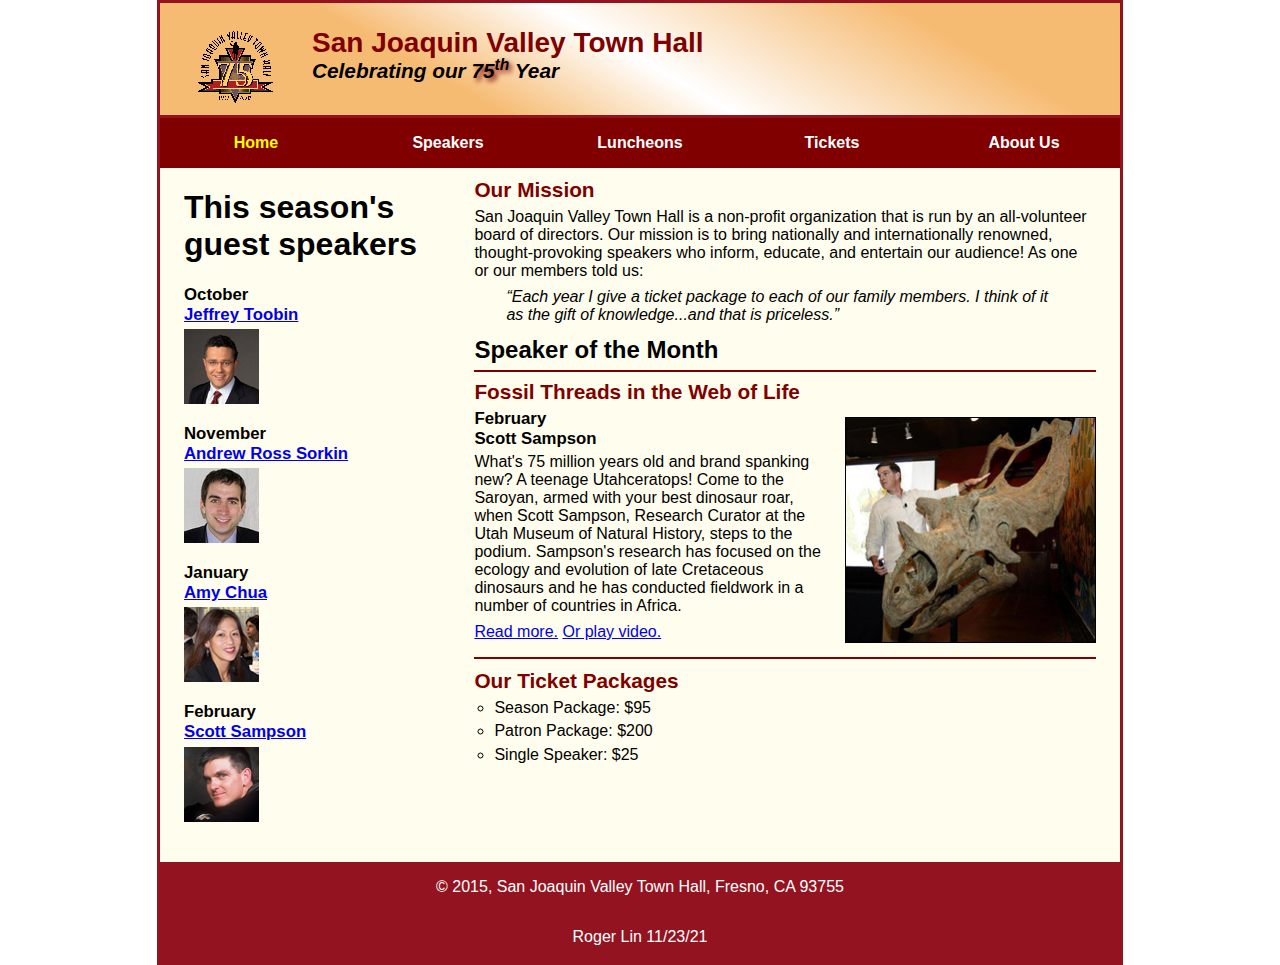
<file: index.html>
<!DOCTYPE html>
<html lang="en">

<head>
	<meta charset="utf-8">
	<meta name="viewport" content="width=device-width, initial-scale=1">
	<title>San Joaquin Valley Town Hall</title>
	<link rel="shortcut icon" href="images/favicon.ico">
	<link rel="stylesheet" href="styles/normalize.css">
	<link rel="stylesheet" href="styles/main.css">
	<link rel="stylesheet" href="styles/slicknav.css">
    <script src="https://code.jquery.com/jquery-3.2.1.min.js"></script>
    <script src="js/jquery.slicknav.min.js"></script>
	<script type="text/javascript">
    	$(document).ready(function(){
			$('#nav_menu').slicknav({prependTo:"#mobile_menu"});
    	});
    </script>
</head>

<body>
	<header>
		<img src="images/town_hall_logo.gif" alt="Town Hall logo" height="80">
		<h2>San Joaquin Valley Town Hall</h2>
		<h3>Celebrating our <em class="shadow">75<sup>th</sup></em> Year</h3>
	</header>
	<nav id="mobile_menu"></nav>
	<nav id="nav_menu">
    	<ul>
        	<li><a href="index.html" class="current">Home</a></li>
        	<li><a href="speakers.html">Speakers</a></li>
        	<li><a href="luncheons.html">Luncheons</a></li>
        	<li><a href="tickets.html">Tickets</a></li>
        	<li><a href="aboutus.html"> About Us</a>
            	<ul>
                	<li><a href="">Our History</a></li>
                	<li><a href="">Board of Directors</a></li>
                	<li><a href="">Past Speakers</a></li>
                	<li><a href="">Contact Information</a></li>
            	</ul>
        	</li>
    	</ul>
	</nav>
	<main>
		<section>
			<h2>Our Mission</h2>
			<p>San Joaquin Valley Town Hall is a non-profit organization that is run by an 
			all-volunteer board of directors. Our mission is to bring nationally and 
			internationally renowned, thought-provoking speakers who inform, educate, 
			and entertain our audience! As one or our members told us:</p>
			<blockquote>&ldquo;Each year I give a ticket package to each of our family members. 
			I think of it as the gift of knowledge...and that is priceless.&rdquo;</blockquote>
			<h1>Speaker of the Month</h1>
			<article>
				<h2>Fossil Threads in the Web of Life</h2>
				<img src="images/sampson_dinosaur.jpg" alt="Scott Sampson with dinosaur">
				<h3>February<br> Scott Sampson</h3>
				<p>What's 75 million years old and brand spanking new? A teenage Utahceratops! 
				Come to the Saroyan, armed with your best dinosaur roar, when Scott Sampson, Research 
				Curator at the Utah Museum of Natural History, steps to the podium. Sampson's research 
				has focused on the ecology and evolution of late Cretaceous dinosaurs and he has conducted 
				fieldwork in a number of countries in Africa.</p>
				<p><a href="speakers/sampson.html">Read more.</a>&nbsp;<a href="media/sampson.swf" target="_blank">Or play video.</a>
			</article>

			<h2>Our Ticket Packages</h2>
			<ul>
				<li>Season Package: $95</li>
				<li>Patron Package: $200</li>
				<li>Single Speaker: $25</li>
			</ul>
		</section>
		<aside>
			<h1>This season's guest speakers</h1>
			<h3>October<br><a href="speakers/toobin.html">Jeffrey Toobin</a></h3>
			<img src="images/toobin75.jpg" alt="Jeffrey Toobin photo">
			<h3>November<br><a href="speakers/c03x_sorkin.html">Andrew Ross Sorkin</a></h3>
			<img src="images/sorkin75.jpg" alt="Andrew Ross Sorkin photo">
			<h3>January<br><a href="speakers/chua.html">Amy Chua</a></h3>
			<img src="images/chua75.jpg" alt="Amy Chua photo">
			<h3>February<br><a href="speakers/sampson.html">Scott Sampson</a></h3>
			<img src="images/sampson75.jpg" alt="Scott Sampson photo">
		</aside>
    </main>
	<footer>
		<p>&copy; 2015, San Joaquin Valley Town Hall, Fresno, CA 93755</p>
		<p>Roger Lin 11/23/21</p>
	</footer>
</body>
</html>
</file>
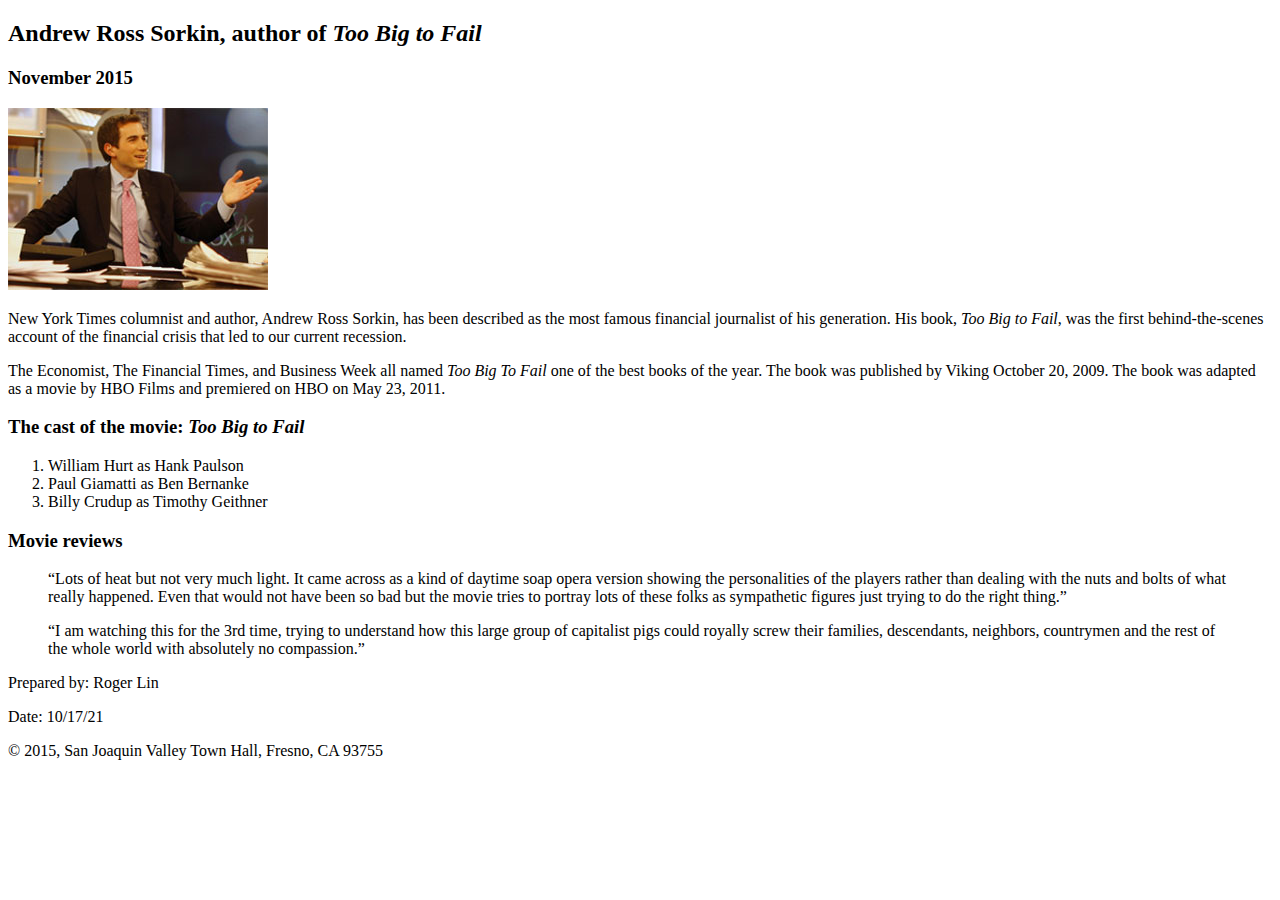
<file: speakers/c03x_sorkin.html>
<!DOCTYPE html>
<html lang="en">

<head>
	<meta charset="utf-8">
	<title>San Joaquin Valley Town Hall</title>
	<link rel="shortcut icon" href="../images/favicon.ico">
</head>
<body>
	<header>
        <h2>Andrew Ross Sorkin, author of <i>Too Big to Fail</i></h2>
	    <h3>November 2015</h3>	
	    <img src="../images/sorkin_desk260.jpg" alt="Andrew Ross Sorkin desk photo">
    </header>
	
	<main>
	
	<p>New York Times columnist and author, Andrew Ross Sorkin, has been described as the most famous financial journalist of his generation. His book, <i>Too Big to Fail</i>, was the first behind-the-scenes account of the financial crisis that led to our current recession.</p>
	<p>The Economist, The Financial Times, and Business Week all named <i>Too Big To Fail</i> one of the best books of the year. The book was published by Viking October 20, 2009. The book was adapted as a movie by HBO Films and premiered on HBO on May 23, 2011.</p>
			
	<h3>The cast of the movie: <i>Too Big to Fail</i></h3>
	
	<ol>
        <li>William Hurt as Hank Paulson</li>
	    <li>Paul Giamatti as Ben Bernanke</li>
	    <li>Billy Crudup as Timothy Geithner</li>
    </ol>
			
	<h3>Movie reviews</h3>
	
	<blockquote>&ldquo;Lots of heat but not very much light. It came across as a kind of daytime soap opera version showing the personalities of the players rather than dealing with the nuts and bolts of what really happened. Even that would not have been so bad but the movie tries to portray lots of these folks as sympathetic figures just trying to do the right thing.&rdquo;</blockquote>
	
    <blockquote>&ldquo;I am watching this for the 3rd time, trying to understand how this large group of capitalist pigs could royally screw their families, descendants, neighbors, countrymen and the rest of the whole world with absolutely no compassion.&rdquo;</blockquote>
	
	
	</main>
    <footer>
        <p>Prepared by: Roger Lin</p>
	    <p>Date: 10/17/21</p>
		<p>&copy; 2015, San Joaquin Valley Town Hall, Fresno, CA 93755</p>
	</footer>
</body>
</html>
</file>
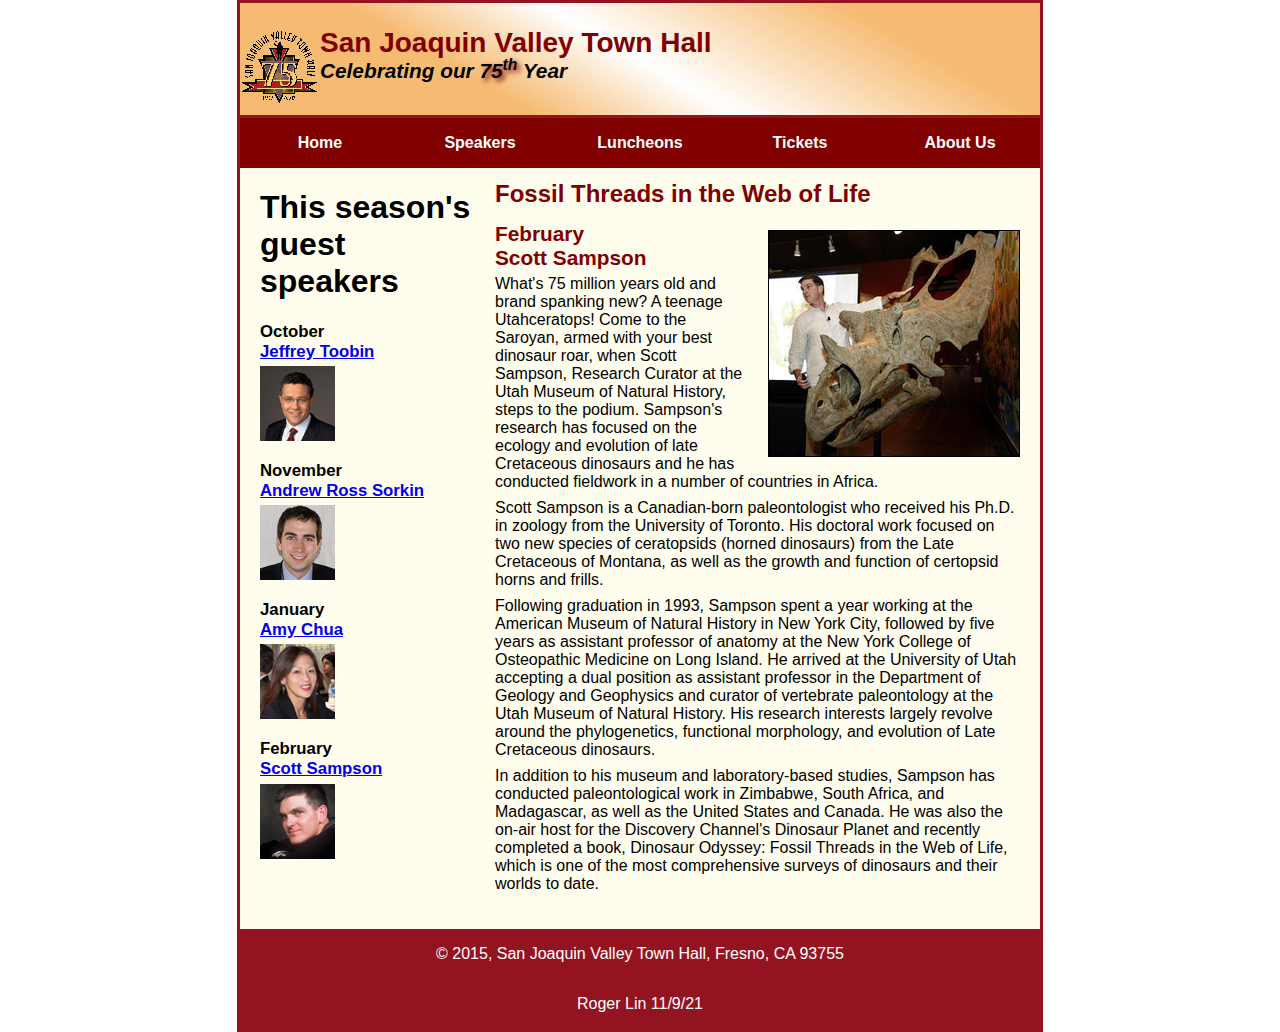
<file: speakers/sampson.html>
<!DOCTYPE html>
<html lang="en">

<head>
	<meta charset="utf-8">
	<title>San Joaquin Valley Town Hall</title>
	<link rel="shortcut icon" href="../images/favicon.ico">
	<script src="http://html5shiv.googlecode.com/svn/trunk/html5.js"></script>
	<link rel="stylesheet" href="../styles/normalize.css">
	<link rel="stylesheet" href="../styles/speaker.css">
</head>

<body>
	<header>
		<img src="../images/town_hall_logo.gif" alt="Town Hall logo" height="80">
		<h2>San Joaquin Valley Town Hall</h2>
		<h3>Celebrating our <em class="shadow">75<sup>th</sup></em> Year</h3>
	</header>
	<nav id="nav_menu">
    	<ul>
        	<li><a href="../index.html">Home</a></li>
        	<li><a href="speakers.html">Speakers</a></li>
        	<li><a href="luncheons.html">Luncheons</a></li>
        	<li><a href="tickets.html">Tickets</a></li>
        	<li><a href="aboutus.html"> About Us</a>
            	<ul>
                	<li><a href="">Our History</a></li>
                	<li><a href="">Board of Directors</a></li>
                	<li><a href="">Past Speakers</a></li>
                	<li><a href="">Contact Information</a></li>
            	</ul>
        	</li>
    	</ul>
	</nav>
	<main>
		<section>
			<h1>Fossil Threads in the Web of Life</h1>
			<article>
				<img src="../images/sampson_dinosaur.jpg" alt="Scott Sampson with dinosaur">
				<h2>February<br>Scott Sampson</h2>
				<p>What's 75 million years old and brand spanking new? A teenage Utahceratops! Come to the 
				   Saroyan, armed with your best dinosaur roar, when Scott Sampson, Research Curator at the 
				   Utah Museum of Natural History, steps to the podium. Sampson's research has focused on the 
				   ecology and evolution of late Cretaceous dinosaurs and he has conducted fieldwork in a number 
				   of countries in Africa.</p>
				<p>Scott Sampson is a Canadian-born paleontologist who received his Ph.D. in zoology from the 
				   University of Toronto. His doctoral work focused on two new species of ceratopsids (horned 
				   dinosaurs) from the Late Cretaceous of Montana, as well as the growth and function of certopsid 
				   horns and frills.</p>
				<p>Following graduation in 1993, Sampson spent a year working at the American Museum of Natural 
				   History in New York City, followed by five years as assistant professor of anatomy at the New 
				   York College of Osteopathic Medicine on Long Island. He arrived at the University of Utah 
				   accepting a dual position as assistant professor in the Department of Geology and Geophysics 
				   and curator of vertebrate paleontology at the Utah Museum of Natural History. His research 
				   interests largely revolve around the phylogenetics, functional morphology, and evolution of 
				   Late Cretaceous dinosaurs.</p>
				<p>In addition to his museum and laboratory-based studies, Sampson has conducted paleontological 
				   work in Zimbabwe, South Africa, and Madagascar, as well as the United States and Canada. He was 
				   also the on-air host for the Discovery Channel's Dinosaur Planet and recently completed a book, 
				   Dinosaur Odyssey: Fossil Threads in the Web of Life, which is one of the most 
				   comprehensive surveys of dinosaurs and their worlds to date.</p>
			</article>
		</section>
		<aside>
			<h1>This season's guest speakers</h1>
			<h3>October<br><a href="speakers/toobin.html">Jeffrey Toobin</a></h3>
			<img src="../images/toobin75.jpg" alt="Jeffrey Toobin photo">
			<h3>November<br><a href="speakers/c03x_sorkin.html">Andrew Ross Sorkin</a></h3>
			<img src="../images/sorkin75.jpg" alt="Andrew Ross Sorkin photo">
			<h3>January<br><a href="speakers/chua.html">Amy Chua</a></h3>
			<img src="../images/chua75.jpg" alt="Amy Chua photo">
			<h3>February<br><a href="speakers/sampson.html">Scott Sampson</a></h3>
			<img src="../images/sampson75.jpg" alt="Scott Sampson photo">
		</aside>
    </main>
	<footer>
		<p>&copy; 2015, San Joaquin Valley Town Hall, Fresno, CA 93755</p>
		<p>Roger Lin 11/9/21</p>
	</footer>
</body>
</html>
</file>
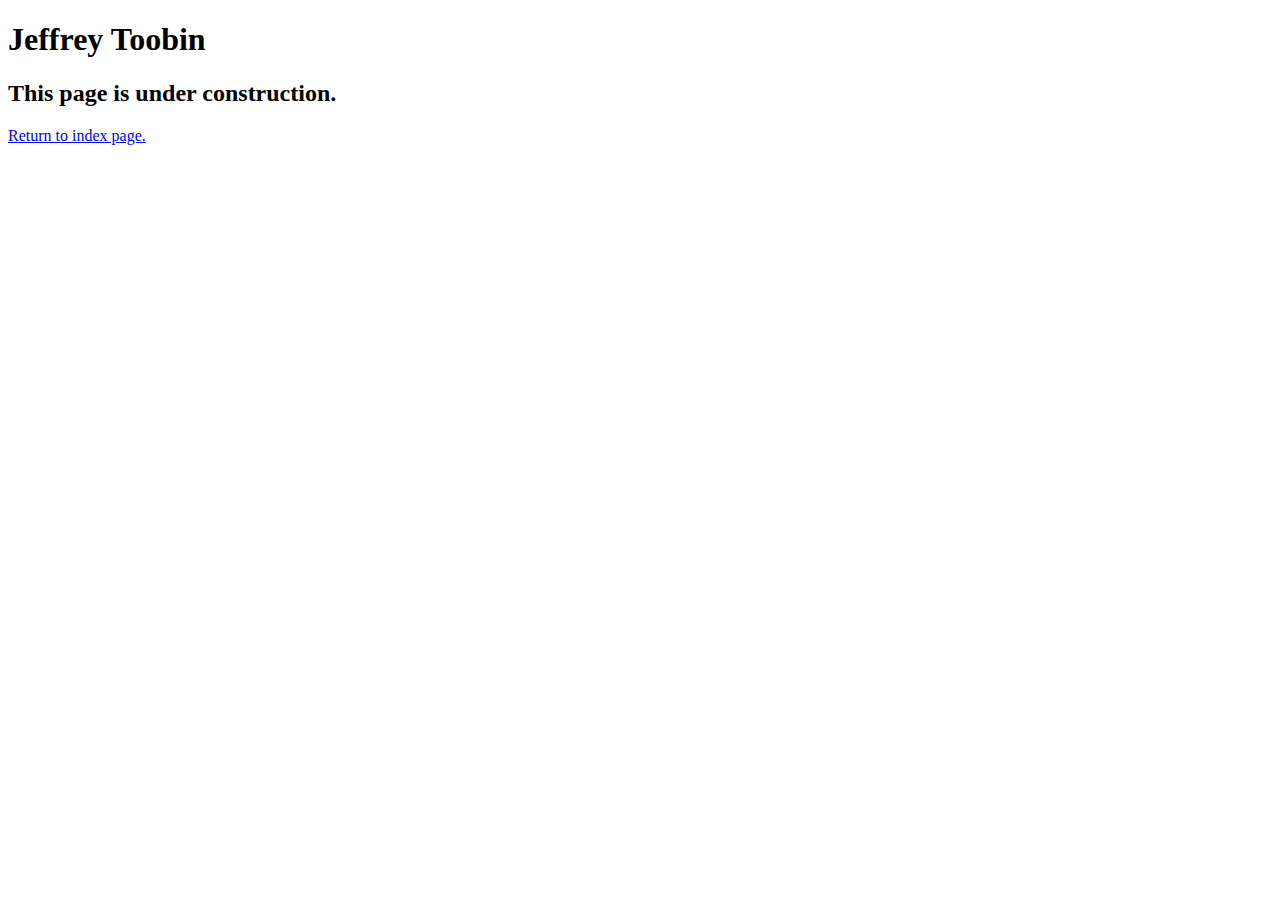
<file: speakers/toobin.html>
<!DOCTYPE html>
<html lang="en">

<head>
	<meta charset="utf-8">
	<title>San Joaquin Valley Town Hall</title>
	<link rel="shortcut icon" href="images/favicon.ico">
</head>

<body>
	<main>
		<h1>Jeffrey Toobin</h1>
		<h2>This page is under construction.</h2>
		<p><a href="../index.html">Return to index page.</a></p>
	</main>
</body>

</html>
</file>
<file: styles/main.css>
/* the styles for the elements */
* {
	margin: 0;
	padding: 0;
}
html {
	background-color: white;
}
body {
	font-family: Arial, Helvetica, sans-serif;
    font-size: 100%;
	width: 98%;
	max-width: 960px;
	margin: 0 auto;
	border: 3px solid #931420;
	background-color: #fffded;
}

/* the styles for the header */
header {
	border-bottom: 3px solid #931420;
	padding: 1.5em 0 2em 0;
	background-image: linear-gradient(
	30deg, #f6bb73 0%, #f6bb73 30%, white 50%, #f6bb73 80%, #f6bb73 100%);
}
header img {
	float: left;
	padding: 0 3.75%;
}

header h2 {
	font-size: 175%;
	color: #800000;
}
header h3 {
	font-size: 130%;
	font-style: italic;
}
#nav_menu ul {
    display: flex;
    flex-basis: 100%;
    justify-content: space-between;
	list-style-type: none;
	margin: 0;
	padding: 0;
	position: relative;
}
#nav_menu ul li {
    flex-basis: 20%;
}
#nav_menu ul li a {
    display: block;
    text-align: center;
    padding: 1em 0;
    text-decoration: none;
    background-color: #800000;
    color: white;
    font-weight: bold;
}
#nav_menu a.current {
	color: yellow;
}
#nav_menu ul ul {
	width: 100%;
    display: none;
    position: absolute;
    top: 100%;
}
#nav_menu ul li:hover > ul {
	display: block;
}
#nav_menu > ul::after {
    content: "";
    clear: both;
    display: block;
}
#nav_menu ul li ul {
    width: 20%;
}

/* the styles for the section */
main {
	display: flex;
}
section h1 {
	font-size: 150%;
	padding: .5em 0 .25em 0;
	margin: 0;    
}
section h2 {
	color: #800000;
	font-size: 130%;
	padding: .5em 0 .25em 0;
}
section p {
	padding-bottom: .5em;
}
section blockquote {
	padding: 0 2em;
	font-style: italic;
}
section ul {
	padding: 0 0 .25em 1.25em;
	list-style-type: circle;
}
section li {
	padding-bottom: .35em;
}
section {
    flex-basis: 70%;
    order: 2;
	padding: 0 2.5% 20px 2.5%;
}
aside {
    flex-basis: 30%;
    order: 1;
	padding: 0 0 20px 2.5%;
}
aside h2 {
	color: #800000;
	font-size: 130%;
	padding: .5em 0 .25em 0;
}

aside h3 {
	font-size: 105%;
	padding-bottom: .25em;
}
aside img {
	padding-bottom: 1em;
}
article {
	padding: .5em 0;
	border-top: 2px solid #800000;
	border-bottom: 2px solid #800000;
}
article h2 {
	padding-top: 0;
}
article h3 {
	font-size: 105%;
	padding-bottom: .25em;
}
article img {
	float: right;
	max-width: 40%;
	min-width: 150px;
	margin: .5em 0 1em 1em;
	border: 1px solid black;
}
/* the styles for the footer */
footer{
	background-color: #931420;
	clear: both;
}
footer p {
	text-align: center;
	color: white;
	padding: 1em 0;
}

a:focus {
	font-style: italic;
}

a:hover {
	font-style: italic;
}

.shadow {
	text-shadow: 3px 3px 5px #800000;
}
#mobile_menu {
	display: none;
}

/* tablet portrait to standard 960 */
@media only screen and (max-width: 959px) {
	section h1 { font-size: 135%; }
	section h2, aside h2 { font-size: 120%; }
}

/* mobile landscape to tablet portrait */
@media only screen and (max-width: 767px) {
	header img { float: none; }
	header {
        display: flex;
        text-align: center;
    }
    header, footer {
        flex-wrap: wrap;
        justify-content: center;
    }
    header h2, header h3 { flex-basis: 100%; }
    main { flex-direction: column; }
	section {
	    order: 1;
		width: 95%;
	}
	aside {
	    order: 2;
		padding-right: 2.5%;
		width: 95%;
	}
	article img { max-width: 30%; }
	#speakers {
		column-count: 2;
	}
	#nav_menu {
		display: none;
	}
	#mobile_menu {
		display: block;
	}
	.slicknav_menu {
		background-color: #800000 !important;
	}
}

/* mobile portrait to mobile landscape */
@media only screen and (max-width: 479px) {
	body { font-size: 90%; }
}
</file>
<file: styles/speaker.css>
/* the styles for the elements */
* {
	margin: 0;
	padding: 0;
}
html {
	background-color: white;

}
body {
	font-family: Arial, Helvetica, sans-serif;
    font-size: 100%;
	width: 800px;
	margin: 0 auto;
	border: 3px solid #931420;
	background-color: #fffded;
}

/* the styles for the header */
header {
	border-bottom: 3px solid #931420;
	padding: 1.5em 0 2em 0;
	background-image: linear-gradient(
	30deg, #f6bb73 0%, #f6bb73 30%, white 50%, #f6bb73 80%, #f6bb73 100%);
}
header img {
	float: left;
}

header h2 {
	font-size: 175%;
	color: #800000;
}
header h3 {
	font-size: 130%;
	font-style: italic;
}
#nav_menu ul {
	list-style-type: none;
	margin: 0;
	padding: 0;
	position: relative;
}
#nav_menu ul li {
	float: left;
}
#nav_menu ul li a {
    display: block;
    width: 160px;
    text-align: center;
    padding: 1em 0;
    text-decoration: none;
    background-color: #800000;
    color: white;
    font-weight: bold;
}
#nav_menu ul ul {
    display: none;
    position: absolute;
    top: 100%;
}
#nav_menu ul ul li {
	float: none;
}
#nav_menu ul li:hover > ul {
	display: block;
}
#nav_menu > ul::after {
    content: "";
    clear: both;
    display: block;
}
/* the styles for the section */
main {
	clear: left;
}
section h1 {
	font-size: 150%;
	padding: .5em 0 .25em 0;
	margin: 0;    
    color: #800000;
}
section h2 {
	color: #800000;
	font-size: 130%;
	padding: .5em 0 .25em 0;
}
section p {
	padding-bottom: .5em;
}
section blockquote {
	padding: 0 2em;
	font-style: italic;
}
section ul {
	padding: 0 0 .25em 1.25em;
}
section li {
	padding-bottom: .35em;
}
section {
	width: 525px;
	float: right;
	padding: 0 20px 20px 20px;
}
aside {
	width: 215px;
	float: right;
	padding: 0 0 20px 20px;
}
aside h2 {
	color: #800000;
	font-size: 130%;
	padding: .5em 0 .25em 0;
}

aside h3 {
	font-size: 105%;
	padding-bottom: .25em;
}
aside img {
	padding-bottom: 1em;
}
article {
	padding: .5em 0;
}
article h2 {
	padding-top: 0;
}
article h3 {
	font-size: 105%;
	padding-bottom: .25em;
}
article img {
	float: right;
	margin: .5em 0 1em 1em;
	border: 1px solid black;
}
/* the styles for the footer */
footer{
	background-color: #931420;
	clear: both;
}
footer p {
	text-align: center;
	color: white;
	padding: 1em 0;
}

a:focus {
	font-style: italic;
}

a:hover {
	font-style: italic;
}

.shadow {
	text-shadow: 3px 3px 5px #800000;
}
</file>
